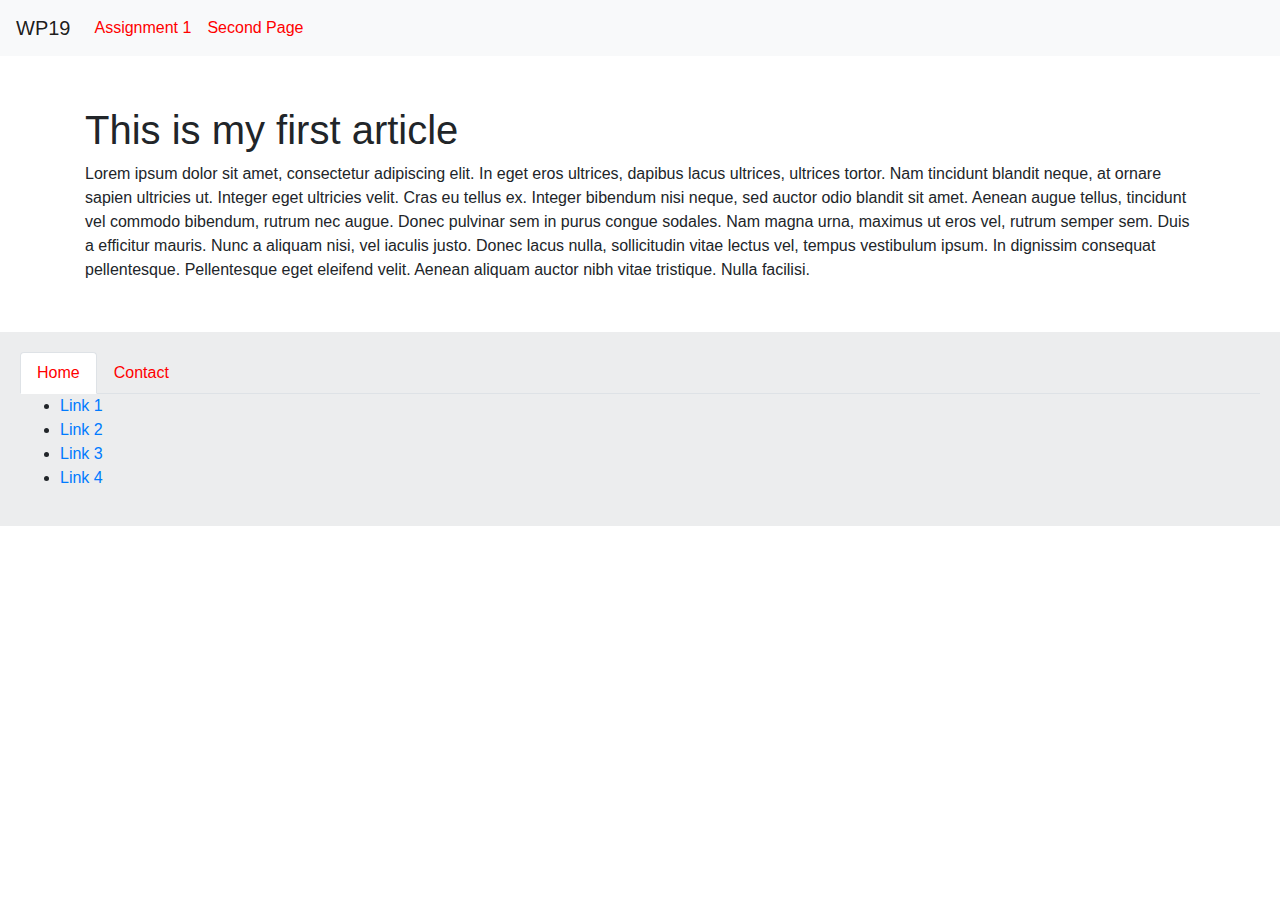
<file: assignment_1/index.html>
<!DOCTYPE html>
<html lang="en">
<head>
    <meta charset="UTF-8">
    <meta name="viewport" content="width=device-width, initial-scale=1, shrink-to-fit=no">
    <title>Webprogramming Assignment 1</title>
    <link rel="stylesheet" href="https://stackpath.bootstrapcdn.com/bootstrap/4.3.1/css/bootstrap.min.css"
          integrity="sha384-ggOyR0iXCbMQv3Xipma34MD+dH/1fQ784/j6cY/iJTQUOhcWr7x9JvoRxT2MZw1T" crossorigin="anonymous">
    <link rel="stylesheet" href="css/style.css">
</head>
<body>
<header>
    <nav class="navbar navbar-expand-lg navbar-light bg-light">
        <a class="navbar-brand" href="#">WP19</a>
        <ul class="navbar-nav mr-auto">
            <li class="nav-item active">
                <a class="nav-link" href="index.html">Assignment 1</a>
            </li>
            <li class="nav-item">
                <a class="nav-link" href="second.html">Second Page</a>
            </li>
        </ul>
    </nav>
</header>
<div class="container">
    <div class="row">
        <div class="col-md-12">
            <article>
                <h1>This is my first article</h1>
                <p>Lorem ipsum dolor sit amet, consectetur adipiscing elit. In eget eros ultrices, dapibus lacus
                    ultrices, ultrices tortor. Nam tincidunt blandit neque, at ornare sapien ultricies ut. Integer eget
                    ultricies velit. Cras eu tellus ex. Integer bibendum nisi neque, sed auctor odio blandit sit amet.
                    Aenean augue tellus, tincidunt vel commodo bibendum, rutrum nec augue. Donec pulvinar sem in purus
                    congue sodales. Nam magna urna, maximus ut eros vel, rutrum semper sem. Duis a efficitur mauris.
                    Nunc a aliquam nisi, vel iaculis justo. Donec lacus nulla, sollicitudin vitae lectus vel, tempus
                    vestibulum ipsum. In dignissim consequat pellentesque. Pellentesque eget eleifend velit. Aenean
                    aliquam auctor nibh vitae tristique. Nulla facilisi.</p>
            </article>

        </div>
    </div>
</div>
<footer>
    <!-- Tabs -->
    <ul class="nav nav-tabs" id="myTab" role="tablist">
        <li class="nav-item">
            <a class="nav-link active" id="home-tab" href="#links">Home</a>
        </li>
        <li class="nav-item">
            <a class="nav-link" id="contact-tab" href="#contact">Contact</a>
        </li>
    </ul>

    <!-- Tabs Content -->
    <div class="tab-content" id="myTabContent">
        <div class="tab-pane active" id="links">
            <ul>
                <li><a href="#">Link 1</a></li>
                <li><a href="#">Link 2</a></li>
                <li><a href="#">Link 3</a></li>
                <li><a href="#">Link 4</a></li>
            </ul>
        </div>
        <div class="tab-pane" id="contact">
            <p>
                Address 1<br>
                1111 ZZ Place<br>
                Country
            </p>
        </div>
    </div>
</footer>
<script src="js/main.js"></script>
</body>
</html>
</file>
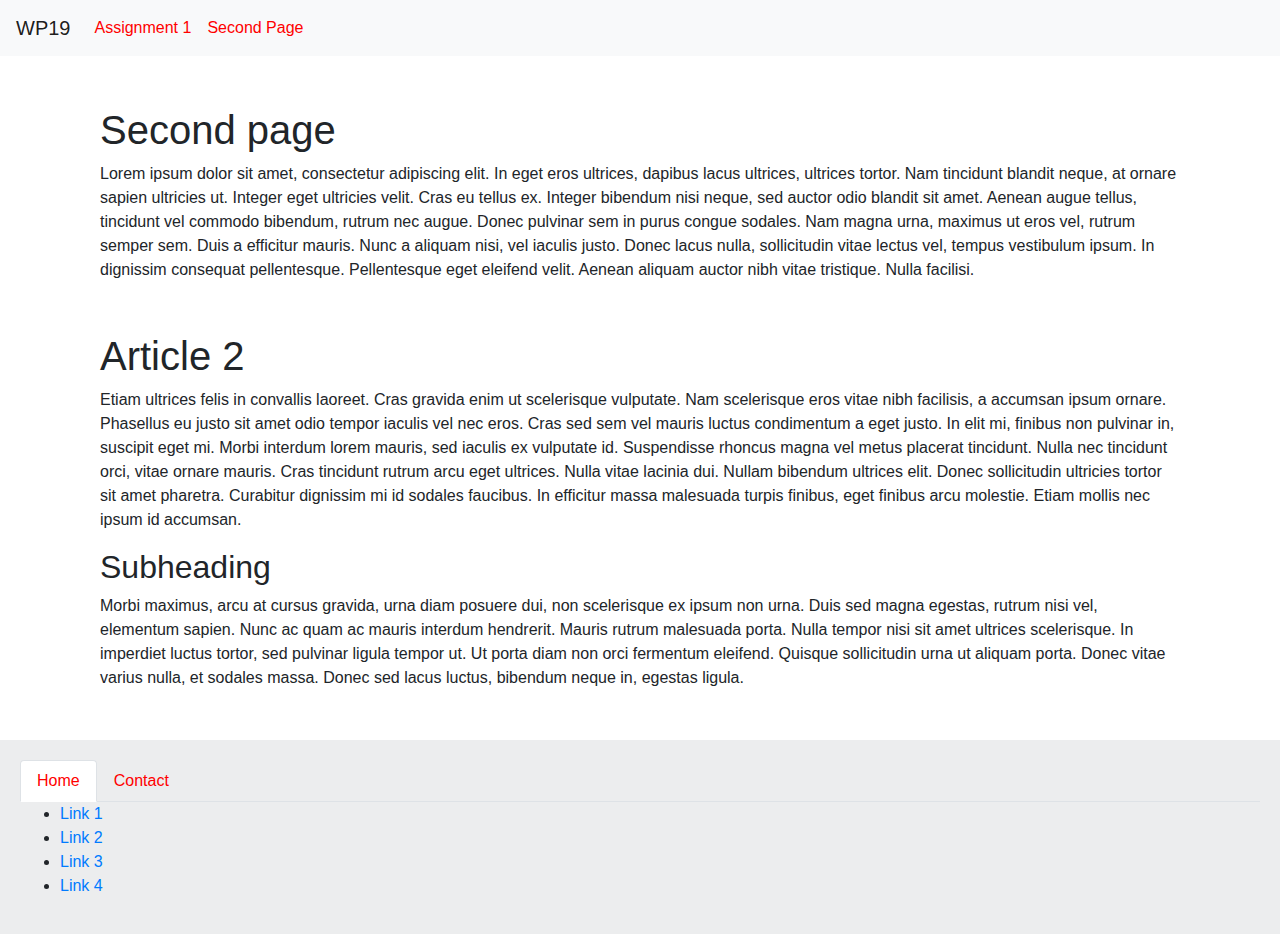
<file: assignment_1/second.html>
<!DOCTYPE html>
<html lang="en">
<head>
    <meta charset="UTF-8">
    <meta name="viewport" content="width=device-width, initial-scale=1, shrink-to-fit=no">
    <title>Webprogramming Assignment 1</title>
    <link rel="stylesheet" href="https://stackpath.bootstrapcdn.com/bootstrap/4.3.1/css/bootstrap.min.css"
          integrity="sha384-ggOyR0iXCbMQv3Xipma34MD+dH/1fQ784/j6cY/iJTQUOhcWr7x9JvoRxT2MZw1T" crossorigin="anonymous">
    <link rel="stylesheet" href="css/style.css">
</head>
<body>
<header>
    <nav class="navbar navbar-expand-lg navbar-light bg-light">
        <a class="navbar-brand" href="#">WP19</a>
        <ul class="navbar-nav mr-auto">
            <li class="nav-item">
                <a class="nav-link" href="index.html">Assignment 1</a>
            </li>
            <li class="nav-item active">
                <a class="nav-link" href="second.html">Second Page</a>
            </li>
        </ul>
    </nav>
</header>
<div class="container">
    <div class="col-md-12">
        <article>
            <h1>Second page</h1>
            <p>Lorem ipsum dolor sit amet, consectetur adipiscing elit. In eget eros ultrices, dapibus lacus
                ultrices, ultrices tortor. Nam tincidunt blandit neque, at ornare sapien ultricies ut. Integer eget
                ultricies velit. Cras eu tellus ex. Integer bibendum nisi neque, sed auctor odio blandit sit amet.
                Aenean augue tellus, tincidunt vel commodo bibendum, rutrum nec augue. Donec pulvinar sem in purus
                congue sodales. Nam magna urna, maximus ut eros vel, rutrum semper sem. Duis a efficitur mauris.
                Nunc a aliquam nisi, vel iaculis justo. Donec lacus nulla, sollicitudin vitae lectus vel, tempus
                vestibulum ipsum. In dignissim consequat pellentesque. Pellentesque eget eleifend velit. Aenean
                aliquam auctor nibh vitae tristique. Nulla facilisi.</p>
        </article>
        <article>
            <h1>Article 2</h1>
            <p>Etiam ultrices felis in convallis laoreet. Cras gravida enim ut scelerisque vulputate. Nam
                scelerisque eros vitae nibh facilisis, a accumsan ipsum ornare. Phasellus eu justo sit amet odio
                tempor iaculis vel nec eros. Cras sed sem vel mauris luctus condimentum a eget justo. In elit mi,
                finibus non pulvinar in, suscipit eget mi. Morbi interdum lorem mauris, sed iaculis ex vulputate id.
                Suspendisse rhoncus magna vel metus placerat tincidunt. Nulla nec tincidunt orci, vitae ornare
                mauris. Cras tincidunt rutrum arcu eget ultrices. Nulla vitae lacinia dui. Nullam bibendum ultrices
                elit. Donec sollicitudin ultricies tortor sit amet pharetra. Curabitur dignissim mi id sodales
                faucibus. In efficitur massa malesuada turpis finibus, eget finibus arcu molestie. Etiam mollis nec
                ipsum id accumsan.</p>
            <h2>Subheading</h2>
            <p>Morbi maximus, arcu at cursus gravida, urna diam posuere dui, non scelerisque ex ipsum non urna. Duis
                sed magna egestas, rutrum nisi vel, elementum sapien. Nunc ac quam ac mauris interdum hendrerit.
                Mauris rutrum malesuada porta. Nulla tempor nisi sit amet ultrices scelerisque. In imperdiet luctus
                tortor, sed pulvinar ligula tempor ut. Ut porta diam non orci fermentum eleifend. Quisque
                sollicitudin urna ut aliquam porta. Donec vitae varius nulla, et sodales massa. Donec sed lacus
                luctus, bibendum neque in, egestas ligula.</p>
        </article>
    </div>

</div>
<footer>
    <!-- Tabs -->
    <ul class="nav nav-tabs" id="myTab" role="tablist">
        <li class="nav-item">
            <a class="nav-link active" id="home-tab" href="#links">Home</a>
        </li>
        <li class="nav-item">
            <a class="nav-link" id="contact-tab" href="#contact">Contact</a>
        </li>
    </ul>

    <!-- Tabs Content -->
    <div class="tab-content" id="myTabContent">
        <div class="tab-pane active" id="links">
            <ul>
                <li><a href="#">Link 1</a></li>
                <li><a href="#">Link 2</a></li>
                <li><a href="#">Link 3</a></li>
                <li><a href="#">Link 4</a></li>
            </ul>
        </div>
        <div class="tab-pane" id="contact">
            <p>
                Address 1<br>
                1111 ZZ Place<br>
                Country
            </p>
        </div>
    </div>
</footer>
<script src="js/main.js"></script>
</body>
</html>
</file>
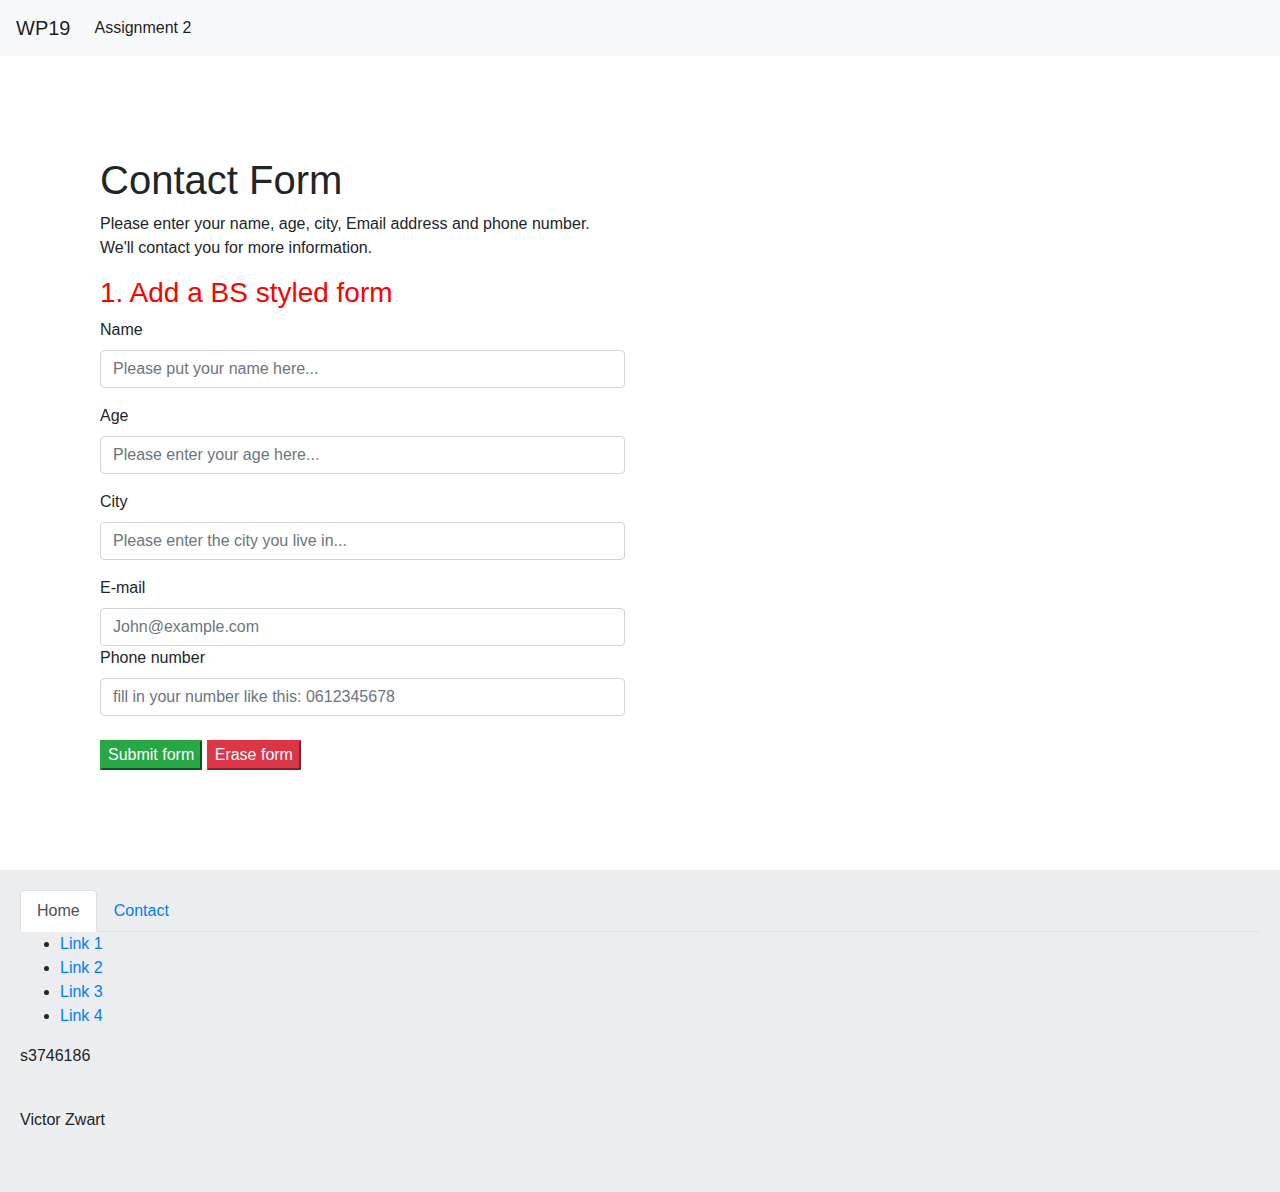
<file: assignment_2/assignment2.html>
<!DOCTYPE html>
<html lang="en">
<head>
    <!-- Meta Data -->
    <meta charset="UTF-8">
    <meta name="viewport" content="width=device-width, initial-scale=1, shrink-to-fit=no">
    <title>Webprogramming Assignment 1</title>

    <!-- Styles -->
    <link rel="stylesheet" href="https://stackpath.bootstrapcdn.com/bootstrap/4.3.1/css/bootstrap.min.css" integrity="sha384-ggOyR0iXCbMQv3Xipma34MD+dH/1fQ784/j6cY/iJTQUOhcWr7x9JvoRxT2MZw1T" crossorigin="anonymous">
    <link rel="stylesheet" href="css/styles.css">

    <!-- Scripts -->
    <script src="https://code.jquery.com/jquery-3.3.1.slim.min.js" integrity="sha384-q8i/X+965DzO0rT7abK41JStQIAqVgRVzpbzo5smXKp4YfRvH+8abtTE1Pi6jizo" crossorigin="anonymous"></script>
    <script type="application/javascript" src="js/main.js"></script>
</head>
<body>
<header>
    <nav class="navbar navbar-expand-lg navbar-light bg-light">
        <a class="navbar-brand" href="#">WP19</a>
        <ul class="navbar-nav mr-auto">
            <li class="nav-item active">
                <a class="nav-link" href="index.html">Assignment 2</a>
            </li>
        </ul>
    </nav>
</header>
<div class="container">
    <div class="row wp-row">
        <div class="col-md-6">
            <h1>Contact Form</h1>
            <p>Please enter your name, age, city, Email address and phone number. We'll contact you for more information.</p>
            <div class="alert alert-danger" id="form-alert" role="alert">
                Not all form fields are filled in!
            </div>
            <h3 class="assignment">1. Add a BS styled form</h3>
            <form name="myForm">
                <div class="form-group">
                    <label for="InputName">Name</label>
                    <input type="text" class="form-control" id="InputName" placeholder="Please put your name here..." >
                </div>
                <div class="form-group">
                    <label for="InputAge">Age</label>
                    <input type="text" class="form-control" id="InputAge" placeholder="Please enter your age here...">
                </div>
                <div class="form-group">
                    <label for="InputCity">City</label>
                    <input type="text" class="form-control" id="InputCity" placeholder="Please enter the city you live in...">
                </div>
                <div>
                    <label for="InputEmail">E-mail</label>
                    <input type="text" class="form-control" id="InputEmail" placeholder="John@example.com">
                </div>
                <div>
                    <label for="InputPhoneNumber">Phone number</label>
                    <input type="text" class="form-control" id="InputPhoneNumber" placeholder="fill in your number like this: 0612345678">
                </div>
                <br>
                <button class="btn-success" id="submitButton" type="button">Submit form</button>
                <button class="btn-danger" id="eraseButton" type="button">Erase form</button>
            </form>
        </div>
        <div class="col-md-6">
            <div id="form-content">
                <table class="table table-hover">
                    <tbody>
                    <tr>
                        <th scope="row">Name</th>
                        <td>Reinard</td>
                    </tr>
                    <tr>
                        <th scope="row">Age</th>
                        <td>23</td>
                    </tr>
                    <tr>
                        <th scope="row">City</th>
                        <td>Groningen</td>
                    </tr>
                    <tr>
                        <th scope="row">E-mailadres</th>
                        <td>r.g.van.dalen@rug.nl</td>
                    </tr>
                    <tr>
                        <th scope="row">Phone number</th>
                        <td>+31612345678</td>
                    </tr>
                    </tbody>
                </table>
            </div>
        </div>
    </div>
</div>
<footer>
    <!-- Tabs -->
    <ul class="nav nav-tabs" id="myTab" role="tablist">
        <li class="nav-item">
            <a class="nav-link active" id="link-tab" href="#links">Home</a>
        </li>
        <li class="nav-item">
            <a class="nav-link" id="contact-tab" href="#contact">Contact</a>
        </li>
    </ul>

    <!-- Tabs Content -->
    <div class="tab-content" id="myTabContent">
        <div class="tab-pane active" id="links">
            <ul>
                <li><a href="#">Link 1</a></li>
                <li><a href="#">Link 2</a></li>
                <li><a href="#">Link 3</a></li>
                <li><a href="#">Link 4</a></li>
            </ul>
        </div>
        <div class="tab-pane" id="contact">
            <p>
                Address 1<br>
                1111 ZZ Place<br>
                Country
            </p>

        </div>
        <div>
            <p>s3746186</p><br>
            <p>Victor Zwart</p><br>
        </div>
    </div>
</footer>
<script src="js/main.js"></script>
</body>
</html>
</file>
<file: assignment_1/css/style.css>
footer {
    padding: 20px;
    background-color: #ECEDEE;
}

article {
    margin: 50px 0 50px 0;
}
</file>
<file: assignment_2/css/styles.css>
footer {
    padding: 20px;
    background-color: #ECEDEE;
}

.wp-row {
    margin: 100px 0 100px 0;
}

.assignment {
    color: red;
}

#form-content {
    display: none;
}

#form-alert {
    display: none;
}
</file>
